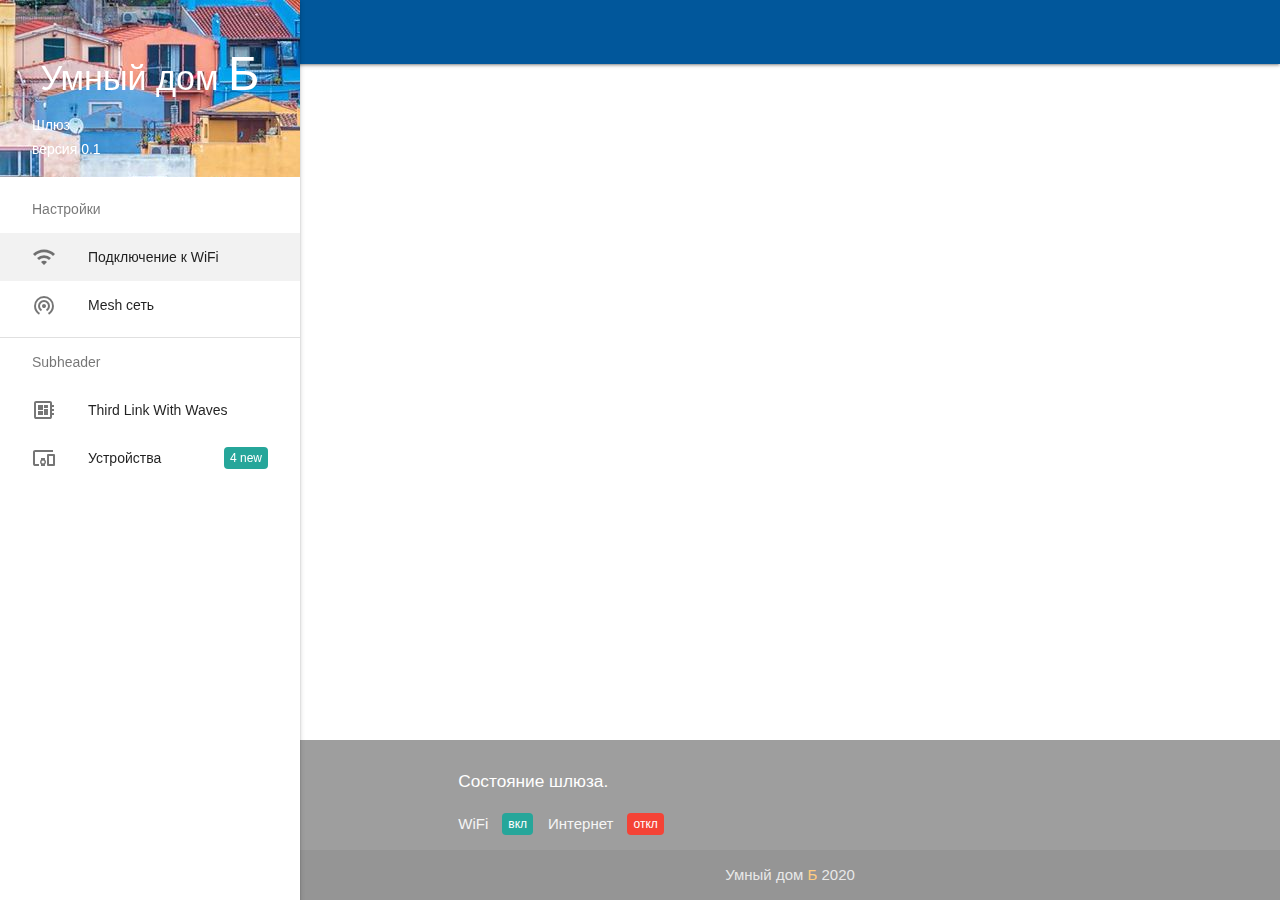
<file: data/index.html>
<!DOCTYPE html>
<html lang="en">
	<head>
		<meta http-equiv="Content-Type" content="text/html; charset=UTF-8"/>
		<meta name="viewport" content="width=device-width, initial-scale=1, maximum-scale=1.0"/>
		<title>Шлюз умного дома</title>

		<!-- CSS  -->
		<link href="https://fonts.googleapis.com/icon?family=Material+Icons" rel="stylesheet">
		<link href="materialize.min.css" type="text/css" rel="stylesheet" media="screen,projection"/>
		<link href="style.css" type="text/css" rel="stylesheet" media="screen,projection"/>
	</head>
	<body>

		<nav class="nav-extended">
			<a href="#" data-target="slide-out" class="sidenav-trigger"><i class="material-icons">menu</i></a>
			<div class="nav-wrapper light-blue darken-4">
				<span class="nav-title center-align"></span>
			</div>
		</nav>

		<ul id="slide-out" class="sidenav sidenav-fixed">
			<li><div class="user-view">
				<div class="background">
					<img src="home.jpg">
				</div>
				<a href="#name"><span class="white-text name center-align"><h4>Умный дом <font size="8">Б</font></h4></span></a>
				<a href="#name"><span class="white-text name">Шлюз</span></a>
				<a href="#email"><span class="white-text email">версия 0.1</span></a>
			</div></li>
			<li><a class="subheader">Настройки</a></li>
			<li onclick="getPage('wifi', this)" class="toggle-menu active"><a class="waves-effect" href="#wifi"><i class="material-icons">wifi</i><span class="caption-menu">Подключение к WiFi</span></a></li>
			<li class="toggle-menu"><a class="waves-effect" href="#mesh"><i class="material-icons">wifi_tethering</i><span class="caption-menu">Mesh сеть</span></a></li>
			<li><div class="divider"></div></li>
			<li><a class="subheader">Subheader</a></li>
			<li class="toggle-menu"><a class="waves-effect" href="#test"><i class="material-icons">developer_board</i><span class="caption-menu">Third Link With Waves</span></a></li>
			<li onclick="getPage('devices', this)" class="toggle-menu"><a class="waves-effect" href="#devices"><i class="material-icons">devices_other</i><span class="caption-menu">Устройства</span><span id="devices_count" class="new badge">4</span></a></li>
		</ul>

		<header>
			<br>
		</header>

		<main id="main_content">

		</main>

		<footer class="page-footer grey">
			<div id="state" class="container">
				<div class="row">
					<div class="col l6 s12">
						<h6 class="white-text">Состояние шлюза.</h5>
						<p class="grey-text text-lighten-4 left">
							WiFi<span class="new badge" data-badge-caption="вкл"></span>
						</p>
						<p class="grey-text text-lighten-4 left space15"></p>
						<p class="grey-text text-lighten-4 left">
							Интернет<span class="new badge red" data-badge-caption="откл"></span>
						</p>
					</div>
				</div>
			</div>
			<div class="footer-copyright">
				<div class="container center-align">
					Умный дом <a class="orange-text text-lighten-3" href="#!">Б</a> 2020
				</div>
			</div>
		</footer>

		<!--  Scripts-->
		<script src="jquery-2.1.1.min.js"></script>
		<script src="handlebars.min.js"></script>
		<script src="materialize.min.js"></script>
		<script src="main.js"></script>
	</body>
</html>
</file>
<file: data/style.css>
/* Custom Stylesheet */
/**
 * Use this file to override Materialize files so you can update
 * the core Materialize files in the future
 *
 * Made By MaterializeCSS.com
 */

.icon-block {
  padding: 0 15px;
}
.icon-block .material-icons {
	font-size: inherit;
}

header, main, footer, nav {
  padding-left: 300px;
}

@media only screen and (min-width: 601px) {
  nav.nav-extended .nav-wrapper {
      text-align: center;
  }
}

@media only screen and (max-width : 992px) {
  header, main, footer, nav {
    padding-left: 0;
  }
}

body {
  display: flex;
  min-height: 100vh;
  flex-direction: column;
}

main {
  flex: 1 0 auto;
}

span.badge {
  min-width: 2rem;
}

span.badge.new {
  border-radius: 4px;
}

nav .nav-title {
  font-size: 20px;
  padding: 12px 0;
  width: -webkit-fill-available;
}

.space15 {
  width: 15px;
}

.row {
  margin-bottom: 0px;
}

nav .nav-title {
  width: auto;
  padding: 0;
}
</file>
